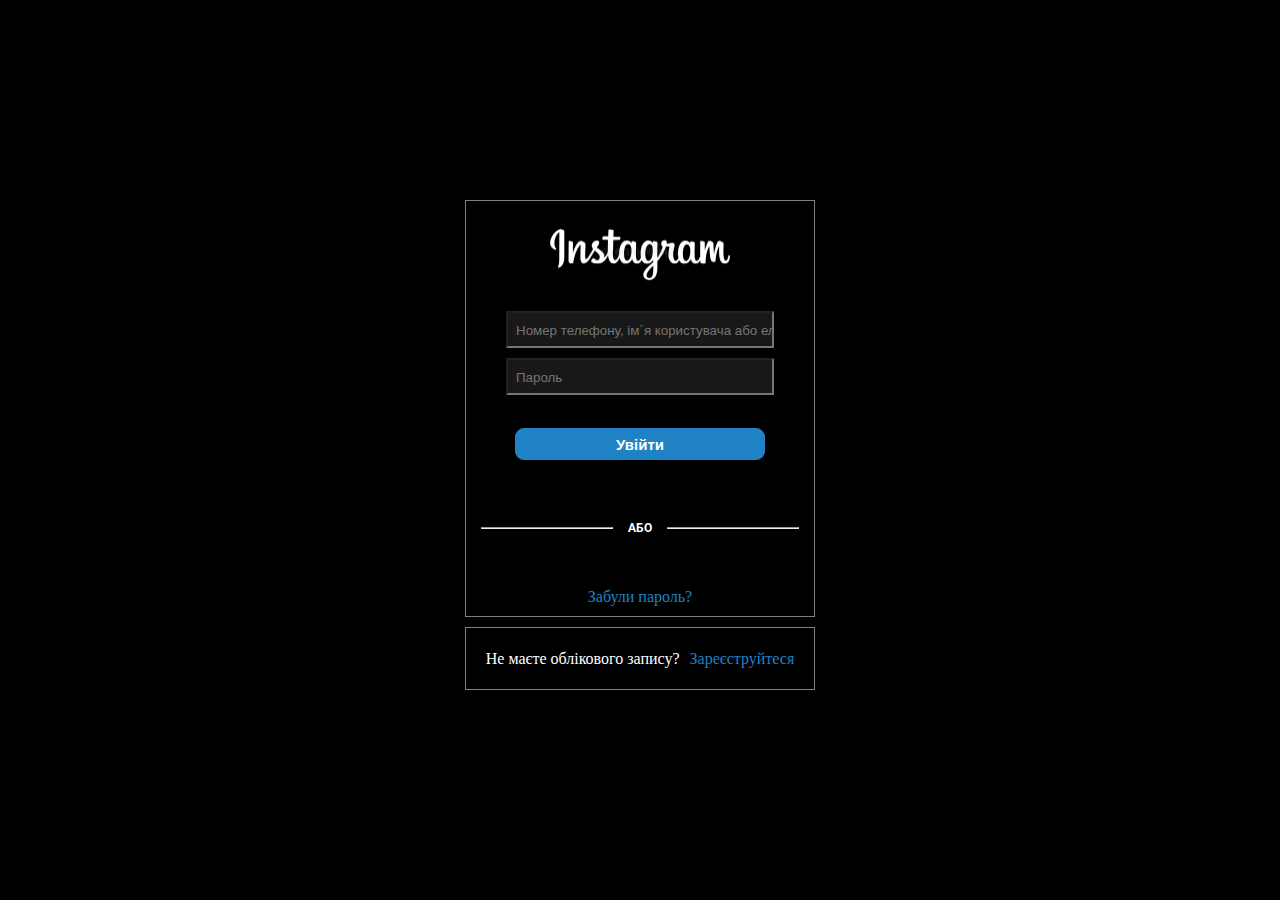
<file: index.html>
<!DOCTYPE html>
<html lang="en">
<head>
    <meta charset="UTF-8">
    <meta name="viewport" content="width=device-width, initial-scale=1.0">
    <title>Login • Instagram</title>
    <link rel="stylesheet" href="style.css">
    <link rel="shortcut icon" href="./favicon.png" type="image/x-icon">
</head>
<body>
<main>
    <div class="instagram-login">
        <img src="./src/img/logo/instagram-logo.webp" alt="logo" class="instagram-logo-form">

        <form action="" class="instagram-form" id="Form">
            <input type="text" id="email" name="email" placeholder="Номер телефону, ім´я користувача або ел. ...">
            <input type="text" id="password" name="password" placeholder="Пароль">
        </form>
        
        <a href="https://www.instagram.com/accounts/login"><button class="login-button" onclick="submitLogin()">Увійти</button></a>
        
        <div class="or">
            <hr>
            <h6>АБО</h6>
            <hr>
        </div>
        <a href="./additional files/reset-pasword.html" class="reset-password">Забули пароль?</a>
    </div>

    <div class="instagram-register">
        <div class="register-p">Не маєте облікового запису?</div>
        <a href="./additional files/register.html" class="register">Зареєструйтеся</a>
    </div>


    </main>
    <script src="./script.js"></script>
</body>
</html>
</file>
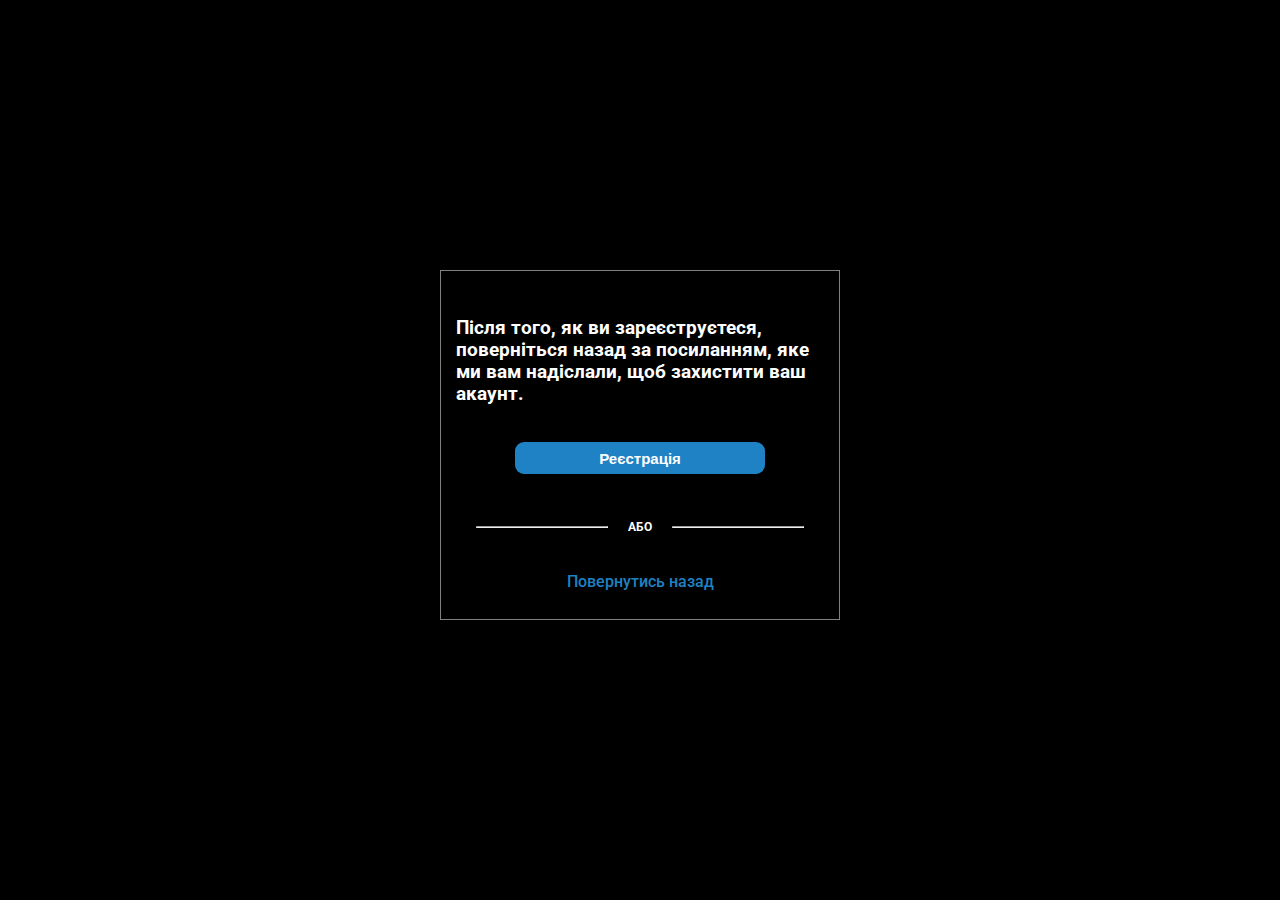
<file: additional files/register.html>
<!DOCTYPE html>
<html lang="en">
<head>
    <meta charset="UTF-8">
    <meta name="viewport" content="width=device-width, initial-scale=1.0">
    <title>Register</title>
    <link rel="stylesheet" href="../style.css">
    <link rel="shortcut icon" href="../favicon.png" type="image/x-icon">
</head>
<body>
    <main>
    <div class="warning">
        <h3 class="warning-text">
            Після того, як ви зареєструєтеся, поверніться назад за посиланням, яке ми вам надіслали, щоб захистити ваш акаунт.</h3>
        <a href="https://www.instagram.com/accounts/emailsignup/"><button class="warning-button">Реєстрація</button></a>
        <div class="or">
            <hr>
            <h6>АБО</h6>
            <hr>
        </div>
        <a href="../index.html" class="reset-password">Повернутись назад</a>
    </div>
    </div>
</main>
</body>
</html>
</file>
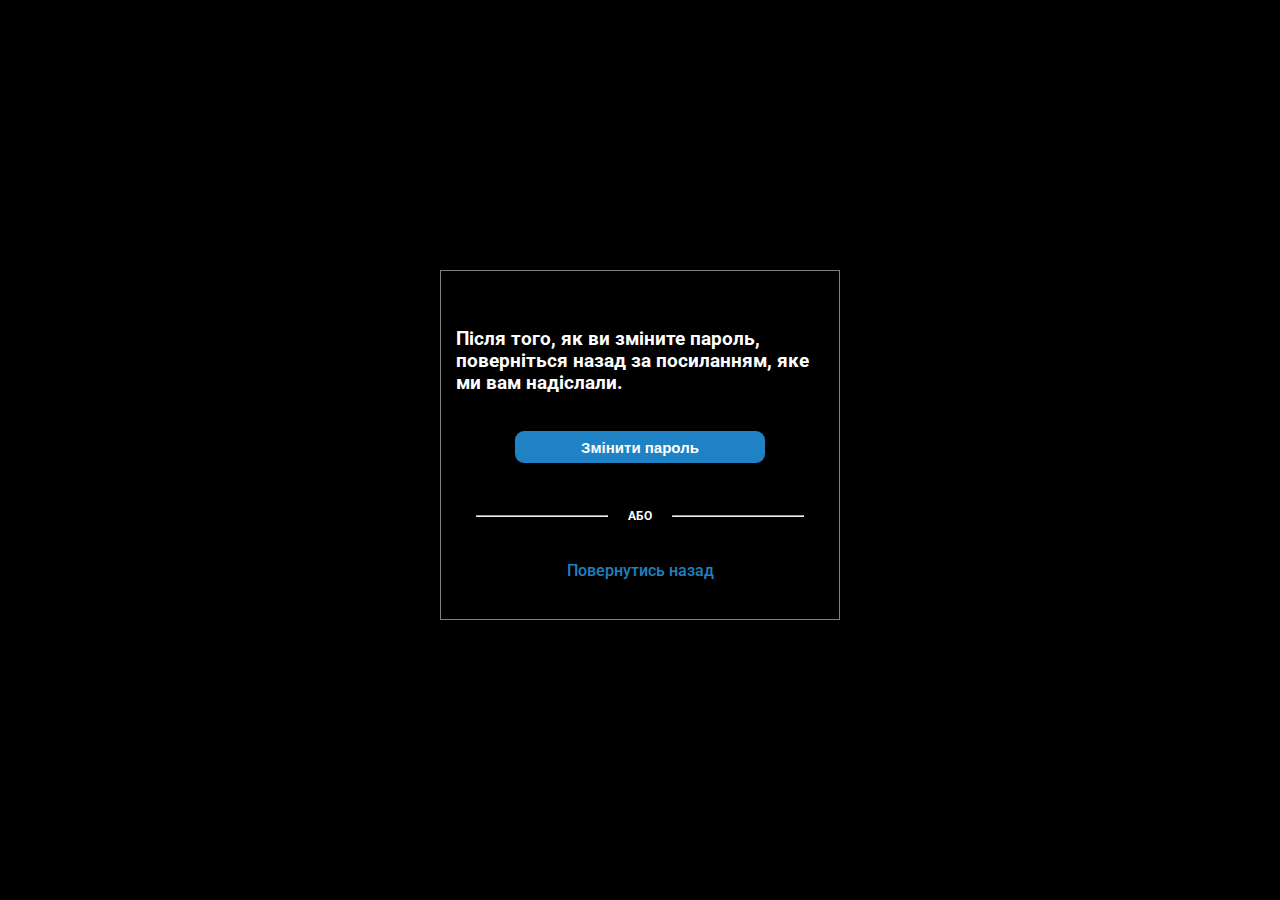
<file: additional files/reset-pasword.html>
<!DOCTYPE html>
<html lang="en">
<head>
    <meta charset="UTF-8">
    <meta name="viewport" content="width=device-width, initial-scale=1.0">
    <title>Reset Password</title>
    <link rel="stylesheet" href="../style.css">
    <link rel="shortcut icon" href="../favicon.png" type="image/x-icon">
</head>
<body>
    <main>
    <div class="warning">
        <h3 class="warning-text">Після того, як ви зміните пароль, поверніться назад за посиланням, яке ми вам надіслали.</h3>
        <a href="https://www.instagram.com/accounts/password/reset/"><button class="warning-button">Змінити пароль</button></a>
        <div class="or">
            <hr>
            <h6>АБО</h6>
            <hr>
        </div>
        <a href="../index.html" class="reset-password">Повернутись назад</a>
    </div>
    </div>
    </main>
</body>
</html>
</file>
<file: style.css>
@import url(https://fonts.googleapis.com/css2?family=Roboto:wght@100;200;300;400;500;600;800;900&display=swap);



:root {
    display: flex;
    justify-content: center;
    align-items: center;
    overflow-x: hidden;
}

body {
    display: flex;
    justify-content: center;
    align-items: center;
    flex-direction: column;
    flex-wrap: wrap;
    margin: 0 auto;
    user-select: none;
    overflow-x: hidden;
    background: rgb(0, 0, 0);
    width: 100%;
    height: 100%;
    box-sizing: border-box;
}

main {
    display: flex;
    flex-direction: column;
    align-items: center;
    justify-content: center;
    width: 100vw;
    height: 100vh;
}

.instagram-login {
    display: flex;
    justify-content: space-between;
    align-items: center;
    flex-direction: column;
    width: 350px;
    height: 417px;
    padding: 10px 0;
    margin: 0 0 10px;
    border: 0.5px grey solid;
    box-sizing: border-box;
}

.instagram-form {
    display: flex;
    flex-direction: column;
    justify-content: center;
    gap: 10px;
}

.instagram-logo-form {
    width: 200px;
    cursor: pointer;
}

input {
    box-sizing: border-box;
    width: 268px;
    height: 37px;
    padding: 9px 0px 7px 8px;
    background: #2928289b;
    color: white;
}

button {
    width: 250px;
    height: 32px;
    border-radius: 9px;
    margin: 8px 40px;
    background: #1e82c4;
    color: white;
    border: none;
    font-weight: 600;
    font-size: 15px;
    cursor: pointer;
}

.or {
    display: flex;
    flex-direction: row;
    justify-content: center;
    align-items: center;
    color: white;
    width: 100%;
    font-family: 'Roboto', sans-serif;
    font-size: 18px;
}

.or hr {
    width: 130px;
}

.instagram-register {
    display: flex;
    justify-content: center;
    align-items: center;
    gap: 10px;
    width: 350px;
    height: 63px;
    padding: 10px 0;
    margin: 0 0 10px;
    border: 0.5px grey solid;
    box-sizing: border-box;
    color: white;
}

a {
    text-decoration: none;
    font-weight: 500;
    color: #1e82c4;
}

.warning {
    display: flex;
    justify-content: center;
    align-items: center;
    flex-direction: column;
    gap: 10px;
    width: 400px;
    height: 350px;
    padding: 10px 15px;
    margin: 0 0 10px;
    border: 0.5px grey solid;
    box-sizing: border-box;
    color: white;
    font-family: 'Roboto', sans-serif;
}
</file>
